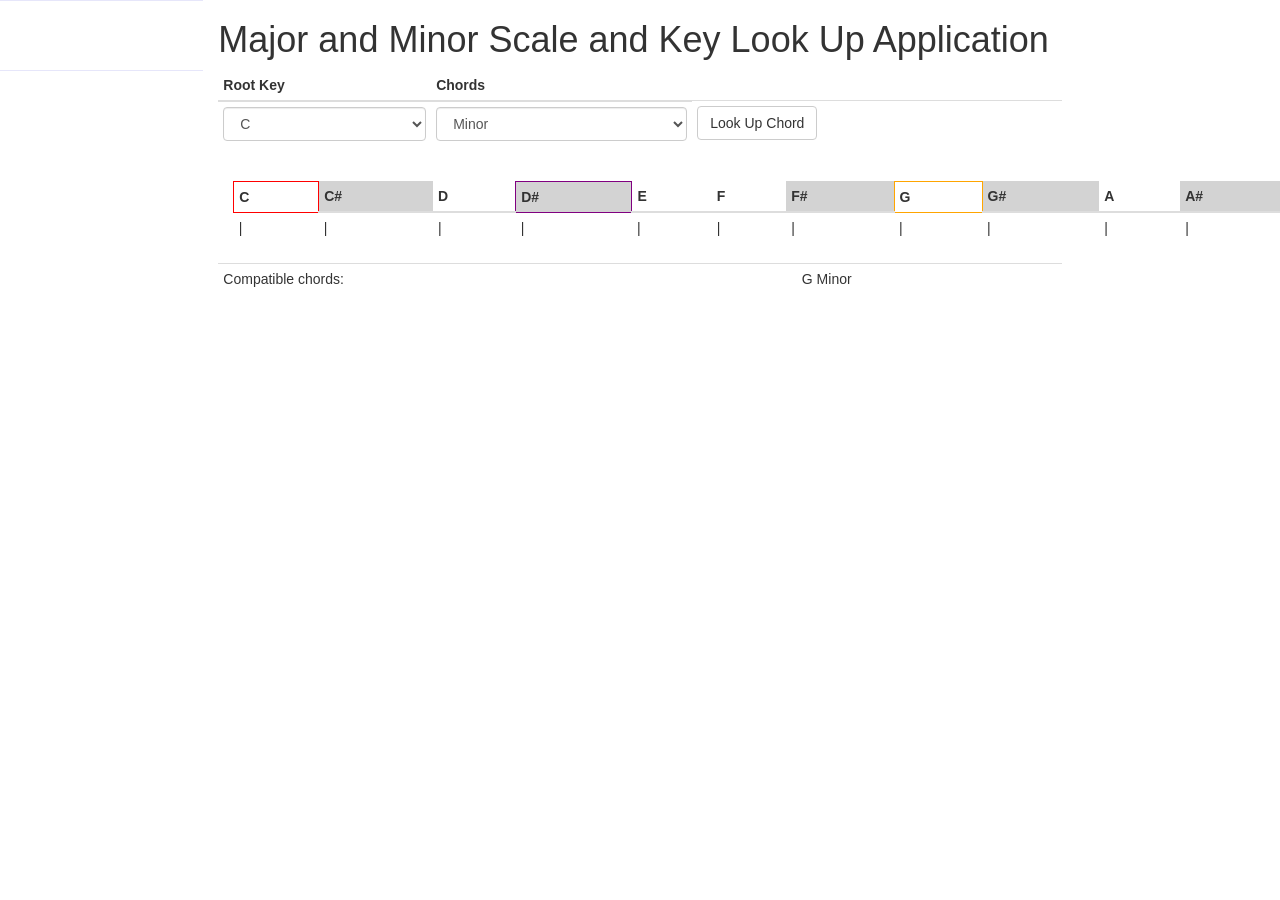
<file: music triad tool/keyChoiceApp.html>
<!DOCTYPE html>
<html>
<head>
    
    <meta name="viewport" content="width=device-width, initial-scale=1">
  <link rel="stylesheet" href="https://maxcdn.bootstrapcdn.com/bootstrap/3.3.7/css/bootstrap.min.css">
  <script src="https://ajax.googleapis.com/ajax/libs/jquery/3.2.1/jquery.min.js"></script>
  <script src="https://maxcdn.bootstrapcdn.com/bootstrap/3.3.7/js/bootstrap.min.js"></script>

    <script src="https://ajax.aspnetcdn.com/ajax/jQuery/jquery-3.2.1.min.js">
    </script>
    
    <!-- Javascript file: Decision engine that takes in chosen keys -->
    <script src="choiceEngine.js"></script>
    
    <!-- Javascript file: Contains possible music key choices  -->
    <script src="keyChoices.js"></script>
    
</head>
    <body>
        
        <div class="row">
            
            <div class="col-sm-2" style="background-color:lavender;">

            </div> 
                 
            <div class="col-sm-10" >
                <h1>Major and Minor Scale and Key Look Up Application</h1>

            </div> 
    
        </div>
        
        <div class="row">
            <div class="col-sm-2" style="background-color:lavender;">

                
            </div>
            
            <div class="col-sm-8" >

                <table class="table table-condensed">
                    
                    <thead>
                        <tr>
                          <th>Root Key</th>
                          <th>Chords</th>
                        </tr>
                    </thead>
                    
                    <tbody>
                        <tr>
                          <td>
                              <div class="form-group">
                                  <select class="form-control" id="sel1">
                                    <option>C</option>
                                    <option>C#</option>
                                    <option>D</option>
                                    <option>D#</option>
                                    <option>E</option>
                                    <option>F</option>
                                    <option>F#</option>
                                    <option>G</option>
                                    <option>G#</option>
                                    <option>A</option>
                                    <option>A#</option>
                                    <option>B</option>
                                  </select>  
                              </div>
                          </td>
                  
                          <td>
                                <div class="form-group">
                                  <select class="form-control" id="sel2">
                                    <option>Minor</option>
                                    <option>Major</option>
                                  </select>  
                                </div>
                          </td>
                          
                          <td>
                              <button type="submit" class="btn btn-default" 
                                      id="lookup">Look Up Chord</button>
                              
                          </td>
                          
                        </tr>
                        
                    </tbody>
                    
                </table>
                
            </div>
            
            <div class="col-sm-2" >

                
            </div>
            
        </div>
        
        <div class="row">
            
            <div class="col-sm-2" >

                
            </div>
            
            <div class="col-sm-8" >
        
                <div class="container">         
                    <table class="table table-condensed">
                      <thead>
                        <tr>
                          <th id="Chead1">C</th>
                          <th id="C-head1" style="background-color: #D3D3D3;">C#</th>
                          <th id="Dhead1">D</th>
                          <th id="D-head1" style="background-color: #D3D3D3;">D#</th>
                          <th id="Ehead1">E</th>
                          <th id="Fhead1">F</th>
                          <th id="F-head1" style="background-color: #D3D3D3;">F#</th>
                          <th id="Ghead1">G</th>
                          <th id="G-head1" style="background-color: #D3D3D3;">G#</th>
                          <th id="Ahead1">A</th>
                          <th id="A-head1" style="background-color: #D3D3D3;">A#</th>
                          <th id="Bhead1">B</th>
                        </tr>
                      </thead>

                      <tbody>
                         <tr>
                            <td id="int1">|</td>
                            <td id="int2">|</td>
                            <td id="int3">|</td>
                            <td id="int4">|</td>
                            <td id="int5">|</td>
                            <td id="int6">|</td>
                            <td id="int7">|</td>
                            <td id="int8">|</td>
                            <td id="int9">|</td>
                            <td id="int10">|</td>
                            <td id="int11">|</td>
                            <td id="int12">|</td>
                        </tr> 



                      </tbody>

                    </table>
                    
                </div>


                <table class="table table-condensed">

                        <tbody>
                            <tr>
                                <td>
                                    Compatible chords:
                                </td>

                                <td id="chordcom1">
                                    1
                                </td>
                            </tr>

                        </tbody>
                </table>

            </div>
            
            <div class="col-sm-2" >
  
            </div>
            
        </div>

    </body>
  
</html>
</file>
